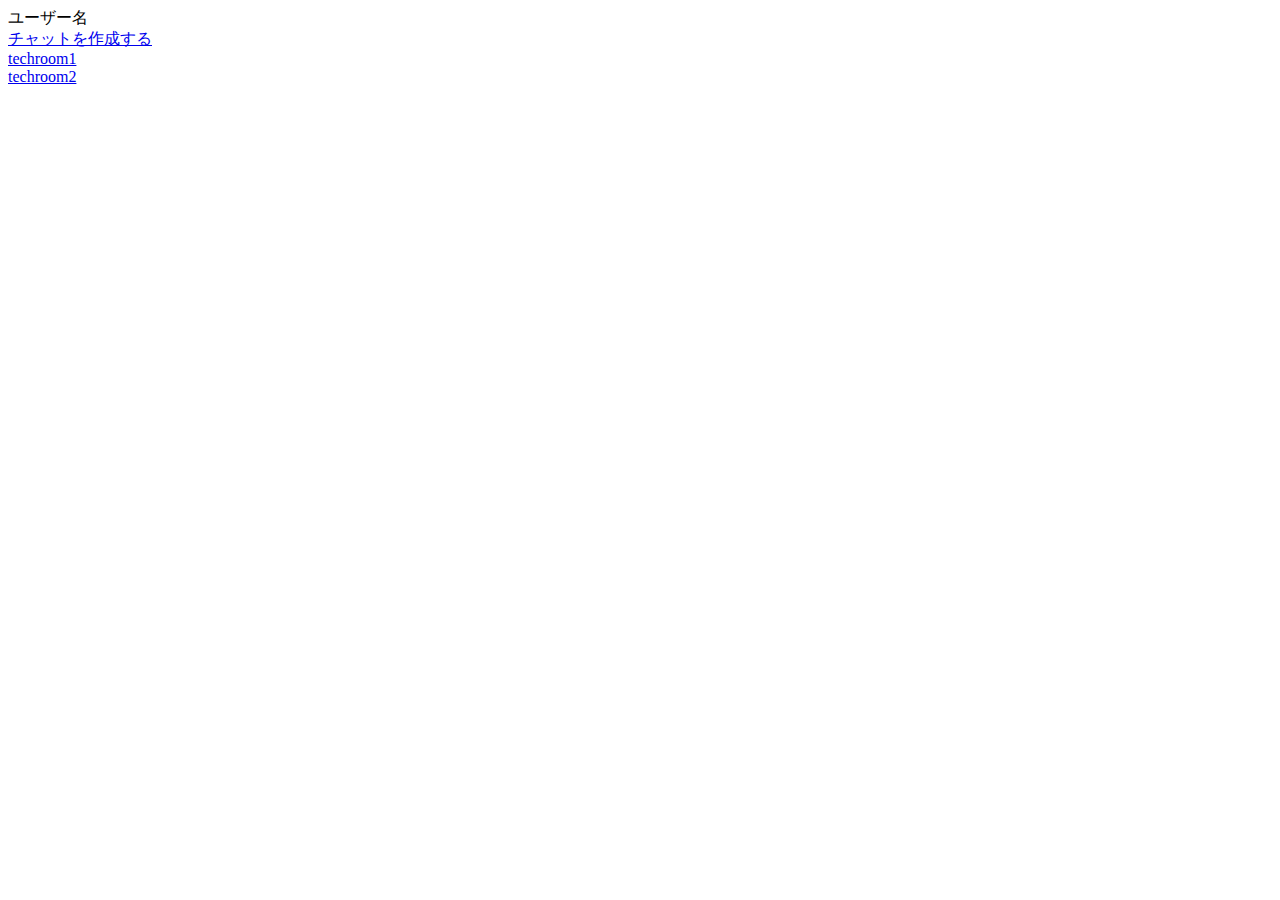
<file: src/main/resources/templates/side_bar.html>
<!DOCTYPE html>
<html xmlns:th="http://thymeleaf.org" lang="ja">
  <div th:fragment="side_bar">
    <div class="side_bar_top">
      <div class="header-name">
        <a th:href="@{/users/{userId}/edit(userId=${user.id})}" th:text="${user.name}" >ユーザー名</a>
      </div>
      <div class="create-room">
        <a href="#">チャットを作成する</a>
      </div>
    </div>

    <div class="side_bar_room">
      <div class="room">
        <div class="room-name">
          <a href="#">techroom1</a>
        </div>
      </div>
      <div class="room">
        <div class="room-name">
          <a href="#">techroom2</a>
        </div>
      </div>
    </div>
  </div>
</html>
</file>
